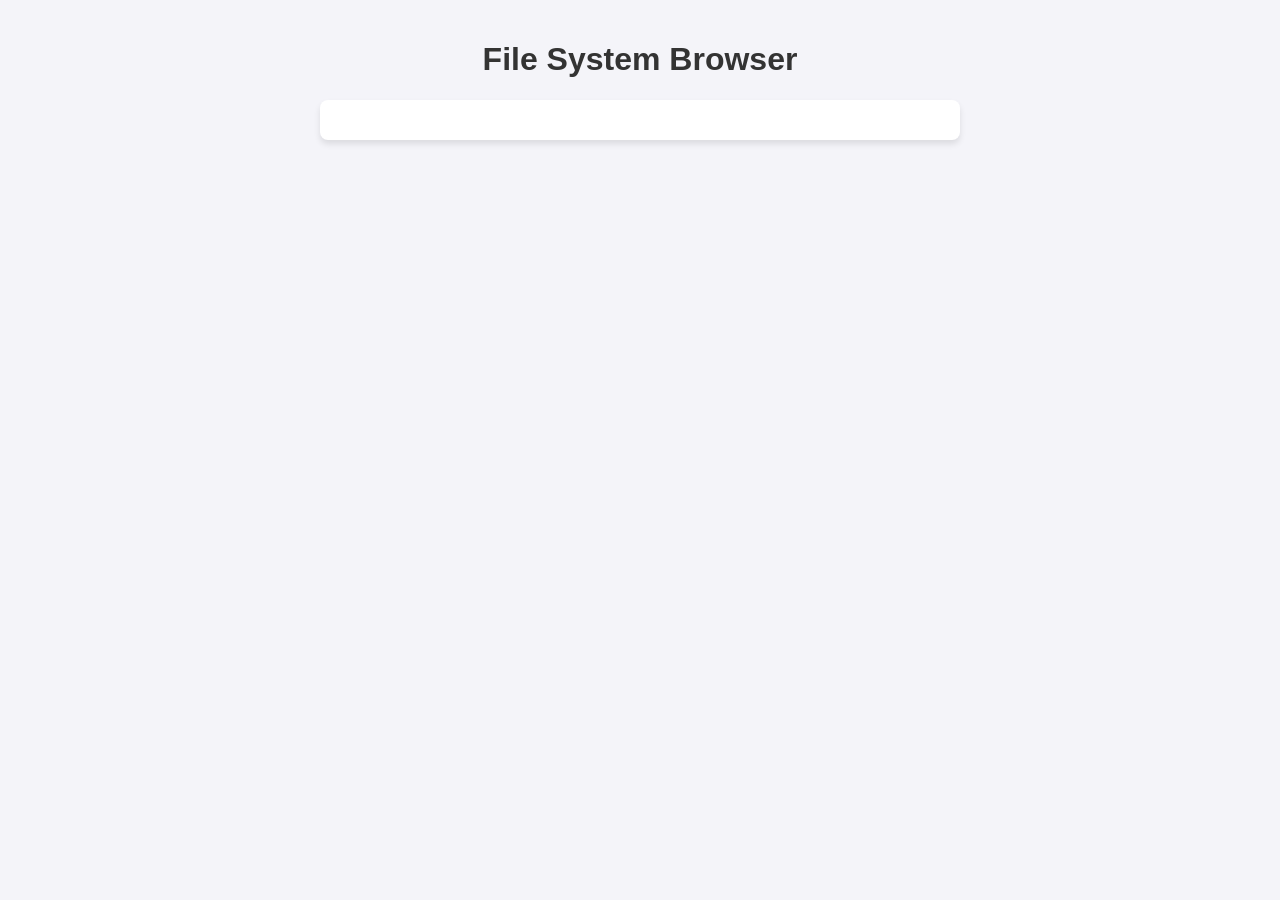
<file: testlabs/filesys/static/index.html>
<!DOCTYPE html>
<html lang="en">
<head>
    <meta charset="UTF-8">
    <meta name="viewport" content="width=device-width, initial-scale=1.0">
    <title>File System Browser</title>
    <!-- Подключаем Font Awesome для иконок -->
    <link rel="stylesheet" href="https://cdnjs.cloudflare.com/ajax/libs/font-awesome/6.0.0/css/all.min.css">
    <style>
        body {
            font-family: Arial, sans-serif;
            background-color: #f4f4f9;
            margin: 0;
            padding: 20px;
        }
        h1 {
            color: #333;
            text-align: center;
        }
        #file-system {
            max-width: 600px;
            margin: 0 auto;
            background: #fff;
            padding: 20px;
            border-radius: 8px;
            box-shadow: 0 4px 6px rgba(0, 0, 0, 0.1);
        }
        .file, .folder {
            padding: 10px;
            margin: 5px 0;
            border-radius: 4px;
            cursor: pointer;
            display: flex;
            align-items: center;
            transition: background-color 0.2s;
        }
        .folder {
            background-color: #e3f2fd;
        }
        .file {
            background-color: #f5f5f5;
        }
        .file:hover, .folder:hover {
            background-color: #ddd;
        }
        .icon {
            margin-right: 10px;
            font-size: 18px;
        }
        .folder .icon {
            color: #1976d2;
        }
        .file .icon {
            color: #4caf50;
        }
        .back-button {
            display: inline-block;
            margin-bottom: 20px;
            padding: 10px 15px;
            background-color: #1976d2;
            color: white;
            border: none;
            border-radius: 4px;
            cursor: pointer;
            font-size: 16px;
            transition: background-color 0.2s;
        }
        .back-button:hover {
            background-color: #1565c0;
        }
    </style>
</head>
<body>
    <h1>File System Browser</h1>
    <div id="file-system">
        <button class="back-button" onclick="goBack()" style="display: none;">
            <i class="fas fa-arrow-left"></i> Back
        </button>
        <div id="content"></div>
    </div>

    <script>
        const baseUrl = "http://localhost:8000/api/files";
        let currentPath = "";

        async function loadFiles(path = "") {
            currentPath = path;
            const response = await fetch(`${baseUrl}?path=${encodeURIComponent(path)}`);
            const data = await response.json();
            renderFiles(data);
        }

        function renderFiles(data) {
            const contentDiv = document.getElementById("content");
            const backButton = document.querySelector(".back-button");

            // Показываем кнопку "Назад", если мы не в корневой папке
            if (currentPath) {
                backButton.style.display = "inline-block";
            } else {
                backButton.style.display = "none";
            }

            // Очищаем содержимое
            contentDiv.innerHTML = "";

            // Отображаем файлы и папки
            data.items.forEach(item => {
                const div = document.createElement("div");
                div.className = item.type === "directory" ? "folder" : "file";
                div.innerHTML = `
                    <span class="icon">
                        <i class="fas ${item.type === "directory" ? "fa-folder" : "fa-file"}"></i>
                    </span>
                    <span>${item.name}</span>
                `;
                div.onclick = () => {
                    if (item.type === "directory") {
                        loadFiles(item.path);
                    } else {
                        alert(`File clicked: ${item.name}`);
                    }
                };
                contentDiv.appendChild(div);
            });
        }

        function goBack() {
            if (currentPath) {
                const newPath = currentPath.split("/").slice(0, -1).join("/");
                loadFiles(newPath);
            }
        }

        // Загружаем корневую директорию при загрузке страницы
        window.onload = () => loadFiles();
    </script>
</body>
</html>
</file>
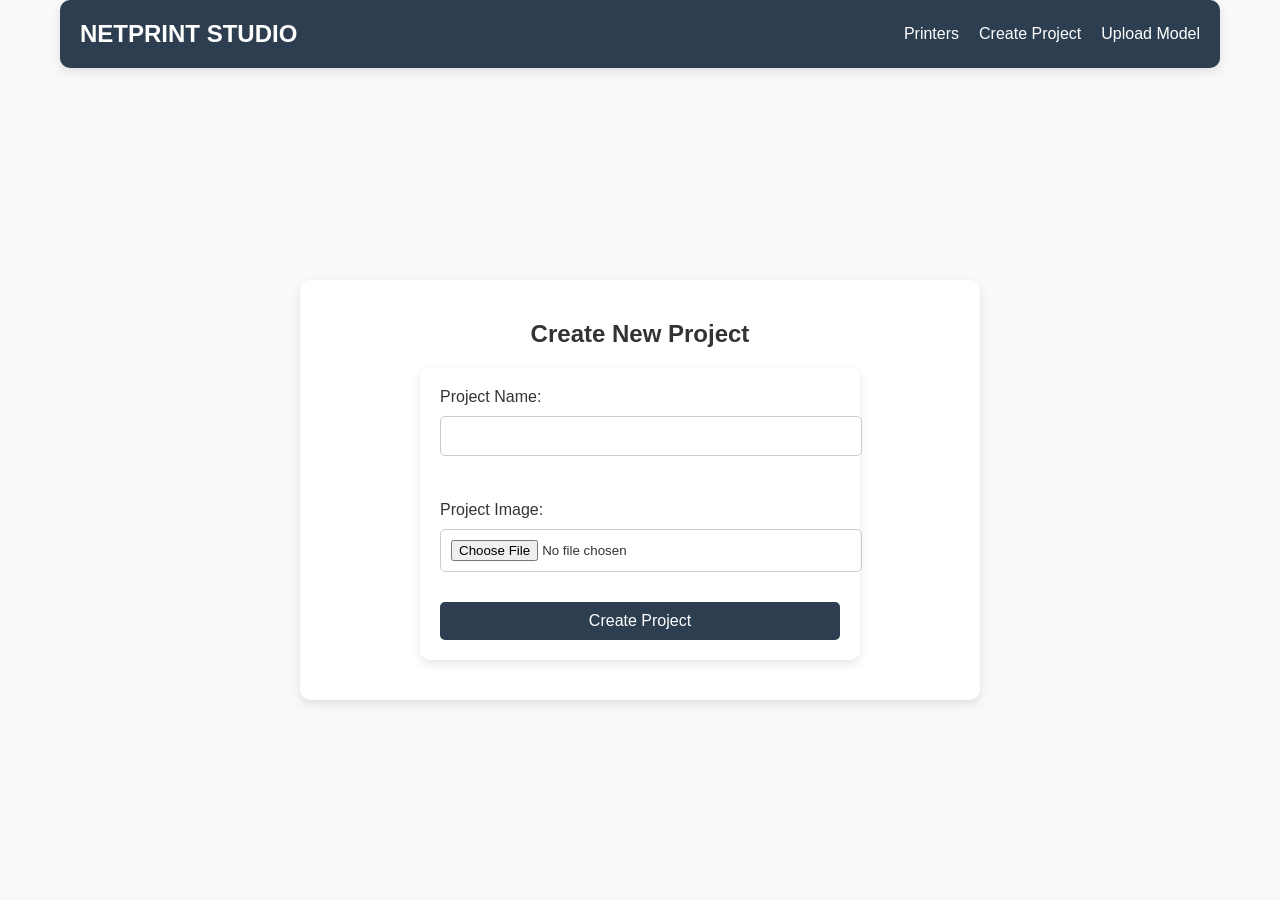
<file: front/create_project.html>
<!DOCTYPE html>
<html lang="en">
<head>
  <meta charset="UTF-8">
  <meta name="viewport" content="width=device-width, initial-scale=1.0">
  <title>Create Project</title>
  <link rel="stylesheet" href="styles/gallery_styles.css">
</head>
<body>
  <!-- Шапка сайта -->
  <header>
    <div class="logo">
      <h1><a href="/static/gallery.html">NetPrint Studio</a></h1>
    </div>
    <nav>
      <ul>
        <li><a href="/static/printers-manager.html">Printers</a></li>
        <li><a href="/static/create_project.html">Create Project</a></li>
        <li><a href="/static/upload.html">Upload Model</a></li>
      </ul>
    </nav>
  </header>

  <div class="container-proj">
    <!-- Форма для создания проекта -->
    <div class="create-project-form">
      <h2>Create New Project</h2>
      <form id="createProjectForm" enctype="multipart/form-data">
        <div class="form-group">
          <label for="projname">Project Name:</label>
          <input type="text" id="projname" name="projname" required>
        </div>
        <div class="form-group">
          <label for="pic">Project Image:</label>
          <input type="file" id="pic" name="pic" accept="image/*" required>
        </div>
        <button type="submit">Create Project</button>
      </form>
      <div id="responseMessage"></div>
    </div>
  </div>

  <script src="create_project.js"></script>
</body>
</html>
</file>
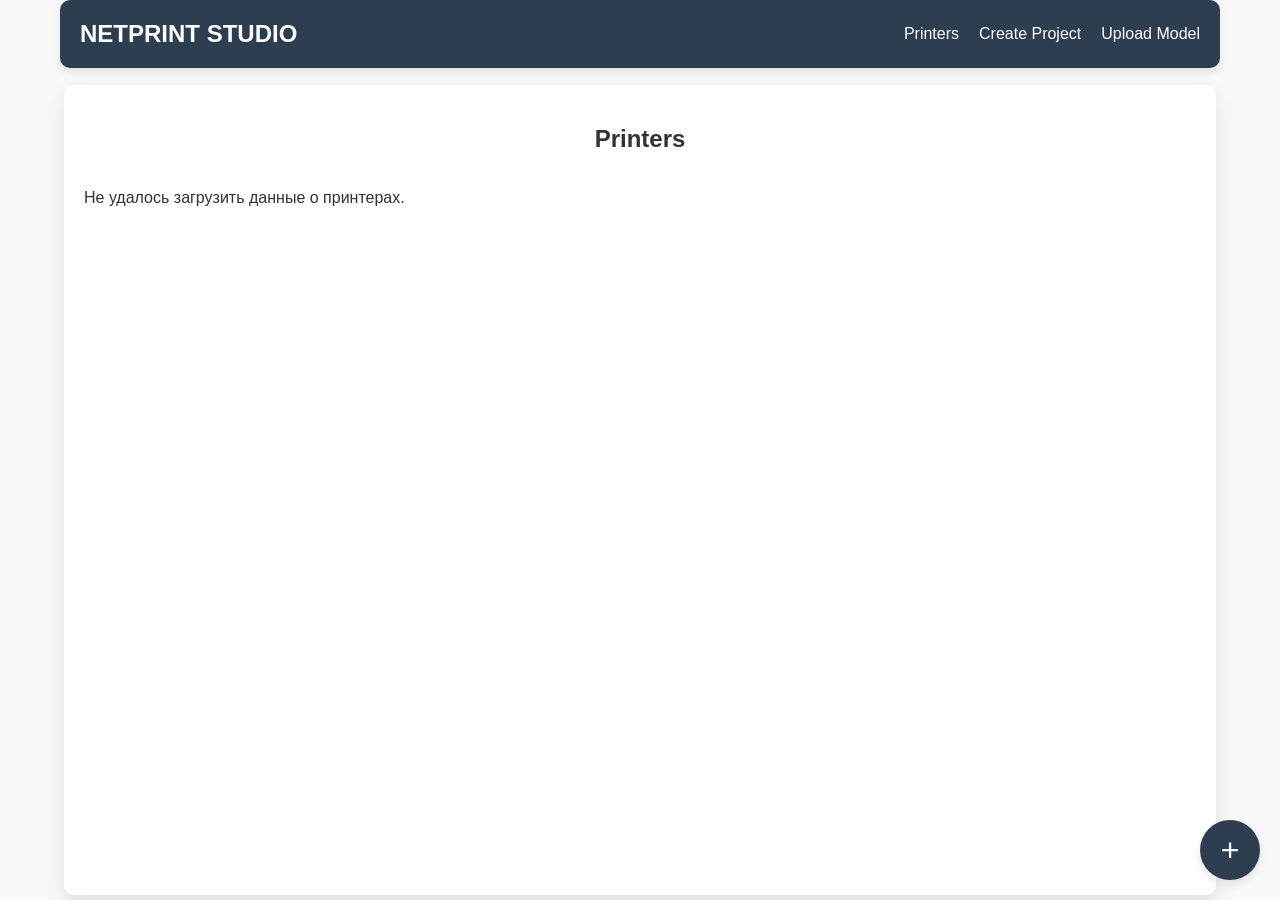
<file: front/printers-manager.html>
<!DOCTYPE html>
<html lang="en">
<head>
  <meta charset="UTF-8">
  <meta name="viewport" content="width=device-width, initial-scale=1.0">
  <title>Printer Manager</title>
  <link rel="stylesheet" href="styles/gallery_styles.css">
  <script defer src="printers.js"></script>
</head>
<body>
  <!-- Шапка сайта -->
  <header>
    <div class="logo">
      <h1><a href="/static/gallery.html">NetPrint Studio</a></h1>
    </div>
    <nav>
      <ul>
        <li><a href="/static/printers-manager.html">Printers</a></li>
        <li><a href="/static/create_project.html">Create Project</a></li>
        <li><a href="/static/upload.html">Upload Model</a></li>
      </ul>
    </nav>
  </header>

  <div class="container">
    <!-- Секция принтеров -->
    <div class="models-gallery">
      <h2>Printers</h2>
      <div class="gallery" id="printer-gallery">
        <!-- Карточки принтеров будут добавлены здесь -->
      </div>
    </div>
  </div>

  <!-- Кнопка для открытия формы -->
  <button id="open-form-btn" class="open-form-btn">+</button>

  <!-- Форма добавления принтера -->
  <div id="printer-form-container" class="form-container">
    <form id="printer-form">
      <label for="name">Printer Name:</label>
      <input type="text" id="name" name="name" required>

      <label for="addr">Printer Address:</label>
      <input type="text" id="addr" name="addr" required>

      <label for="clustername">Cluster Name:</label>
      <input type="text" id="clustername" name="clustername" required>

      <button type="submit">Add Printer</button>
      <button type="button" id="close-form-btn">Close</button>
    </form>
  </div>
</body>
</html>
</file>
<file: front/styles/gallery_styles.css>
/* Общий стиль страницы */
body {
  font-family: 'Segoe UI', Tahoma, Geneva, Verdana, sans-serif;
  margin: 0;
  padding: 0;
  background-color: #f9f9f9; /* Светлый фон */
  color: #333; /* Темный текст */
  display: flex;
  justify-content: center;
  align-items: center;
  height: 100vh;
  overflow: hidden;
  flex-direction: column;
}

/* Шапка */
header {
  width: 87.5%; /* Уменьшаем ширину шапки до 80% */
  border-radius: 10px;
  max-width: 1500px; /* Максимальная ширина шапки */
  background-color: #2c3e50; /* Темный фон */
  color: white;
  display: flex;
  justify-content: space-between;
  align-items: center;
  padding: 20px;
  box-shadow: 0 4px 10px rgba(0, 0, 0, 0.1);
  position: absolute;
  top: 0;
  left: 50%; /* Центрируем шапку по горизонтали */
  transform: translateX(-50%); /* Подтягиваем шапку влево, чтобы она была по центру */
}

/* Логотип */
header .logo h1 {
  text-decoration: none;
  color: white;
  margin: 0;
  font-size: 1.5rem;
  font-weight: bold;
  text-transform: uppercase;
}

header .logo h1 a {
  text-decoration: none;
  color: white;
}

/* Навигация */
header nav ul {
  list-style: none;
  padding: 0;
  margin: 0;
  display: flex;
  gap: 20px;
}

header nav ul li {
  margin: 0;
}

header nav ul li a {
  text-decoration: none;
  color: white;
  font-size: 1rem;
  font-weight: 500;
  transition: color 0.3s ease;
}

header nav ul li a:hover {
  color: #1abc9c;
}

/* Основной контейнер */
.container {
  display: flex;
  height: 90%;
  width: 90%;
  box-shadow: 0 10px 20px rgba(0, 0, 0, 0.1);
  border-radius: 10px;
  overflow: hidden;
  margin-top: 80px; /* Отступ от шапки */
}

/* Секция проектов */
.projects-list {
  flex: 0 0 25%; /* Фиксированная ширина для списка проектов */
  background-color: #2c3e50; /* Темный фон */
  color: white;
  padding: 20px;
  overflow-y: auto;
}

.projects-list h2 {
  text-align: center;
  margin-bottom: 20px;
}

.projects-list ul {
  list-style: none;
  padding: 0;
  margin: 0;
}

.projects-list li {
  padding: 10px;
  margin-bottom: 10px;
  background-color: #34495e; /* Темно-серый для пунктов списка */
  border-radius: 5px;
  cursor: pointer;
  transition: background 0.3s ease;
}

.projects-list li:hover {
  background-color: #1abc9c; /* Зеленый при наведении */
}

.projects-list li:active {
  background-color: #16a085; /* Темно-зеленый при клике */
}

/* Секция галереи моделей */
.models-gallery {
  flex: 1; /* Галерея занимает оставшееся пространство */
  background-color: #ffffff; /* Белый фон */
  padding: 20px;
  display: flex;
  flex-direction: column;
  overflow-y: auto;
}

.models-gallery h2 {
  text-align: center;
  margin-bottom: 20px;
}

/* Галерея */
.gallery {
  display: flex;
  flex-wrap: wrap;
  gap: 20px;
  justify-content: flex-start;
}

/* Карточки моделей */
.gallery-item {
  background-color: #f1f1f1; /* Светло-серый фон */
  padding: 15px;
  border-radius: 8px;
  transition: transform 0.3s ease, box-shadow 0.3s ease;
  width: 250px;
  cursor: pointer;
  box-shadow: 0 4px 10px rgba(0, 0, 0, 0.1);
  display: flex;
  flex-direction: column;
  align-items: center;
  text-align: center;
}

.gallery-item:hover {
  transform: translateY(-5px);
  box-shadow: 0 8px 15px rgba(0, 0, 0, 0.2);
}

.gallery-item img {
  width: 100%;
  height: 150px;
  object-fit: cover;
  border-radius: 5px;
  margin-bottom: 10px;
}

.gallery-item h3 {
  font-size: 1.2rem;
  color: #333;
  margin: 5px 0;
}

.gallery-item p {
  font-size: 0.9rem;
  color: #666;
  margin: 5px 0;
}
/* Карточки принтеров */
.gallery-item a.printer-link {
  display: inline-block;
  margin-top: 10px;
  padding: 10px 15px;
  background-color: #2c3e50;
  color: white;
  text-decoration: none;
  border-radius: 5px;
  transition: background-color 0.3s ease;
}

.gallery-item a.printer-link:hover {
  background-color: #1abc9c;
}


/* Основной контейнер */
.container-proj {
  display: flex;
  justify-content: center; /* Центрирует форму по горизонтали */
  align-items: center; /* Центрирует форму по вертикали */
  height: 100vh; /* Занимает всю высоту экрана */
  width: 100%; /* Занимает всю ширину */
  margin-top: 80px; /* Отступ от шапки */
}

/* Дополнительные стили для формы создания проекта */
.create-project-form {
  width: 50%;
  padding: 20px;
  background-color: #ffffff;
  box-shadow: 0 4px 10px rgba(0, 0, 0, 0.1);
  border-radius: 10px;
  text-align: center;
  display: flex;
  flex-direction: column;
  align-items: center; /* Центрирует элементы внутри формы */
}

/* Оставшиеся стили для формы */
.create-project-form h2 {
  font-size: 1.5rem;
  color: #333;
  margin-bottom: 20px;
}

.create-project-form .form-group {
  margin-bottom: 15px;
  text-align: left;
}

.create-project-form label {
  display: block;
  font-size: 1rem;
  color: #333;
}

.create-project-form input[type="text"],
.create-project-form input[type="file"] {
  width: 100%;
  padding: 10px;
  margin-top: 5px;
  border: 1px solid #ccc;
  border-radius: 5px;
}

.create-project-form button {
  padding: 10px 15px;
  background-color: #2c3e50;
  color: white;
  border: none;
  border-radius: 5px;
  cursor: pointer;
  font-size: 1rem;
}

.create-project-form button:hover {
  background-color: #1abc9c;
}

#responseMessage {
  margin-top: 20px;
  font-size: 1.2rem;
  color: #e74c3c;
}
/* Форма добавления принтера */
.form-container {
  display: none;
  position: fixed;
  top: 0;
  left: 50%;
  transform: translateX(-50%);
  width: 100%;
  height: 100%;
  background: rgba(0, 0, 0, 0.5);
  justify-content: center;
  align-items: center;
  z-index: 1000;
}

/* Внутренняя форма */
form {
  width: 400px;
  padding: 20px;
  background-color: #ffffff;
  box-shadow: 0 4px 10px rgba(0, 0, 0, 0.1);
  border-radius: 10px;
  display: flex;
  flex-direction: column;
  gap: 15px;
}

/* Заголовок формы */
form h2 {
  text-align: center;
  font-size: 1.5rem;
  color: #333;
  margin-bottom: 20px;
}

/* Стили для input-ов */
form label {
  font-size: 1rem;
  color: #333;
  margin-bottom: 5px;
}

form input[type="text"] {
  width: 90%;
  padding: 10px 15px;
  margin-bottom: 15px;
  border: 1px solid #ccc;
  border-radius: 5px;
  font-size: 1rem;
  color: #333;
}

form input[type="text"]:focus {
  border-color: #2c3e50; /* Фокусировка на поле */
  outline: none;
}

form button {
  padding: 10px 15px;
  background-color: #2c3e50;
  color: white;
  border: none;
  border-radius: 5px;
  font-size: 1rem;
  cursor: pointer;
  transition: background-color 0.3s ease;
}

form button[type="button"] {
  background-color: #e74c3c; /* Красный цвет для кнопки закрытия */
}

form button:hover {
  background-color: #1abc9c;
}

/* Кнопка закрытия формы */
#close-form-btn {
  background-color: #e74c3c;
  padding: 10px 15px;
  color: white;
  border: none;
  border-radius: 5px;
  cursor: pointer;
  transition: background-color 0.3s ease;
}

#close-form-btn:hover {
  background-color: #c0392b;
}

/* Стили для ошибок (если нужно будет показывать ошибку) */
.error-message {
  color: #e74c3c;
  font-size: 1rem;
  margin-top: 10px;
  text-align: center;
}

.open-form-btn {
  position: fixed; /* Фиксируем кнопку внизу справа */
  bottom: 20px; /* Отступ от нижнего края */
  right: 20px; /* Отступ от правого края */
  width: 60px; /* Ширина кнопки */
  height: 60px; /* Высота кнопки */
  background-color: #2c3e50; /* Темный фон кнопки */
  color: white; /* Белый цвет текста */
  border-radius: 50%; /* Сделать кнопку круглой */
  font-size: 2rem; /* Увеличиваем размер шрифта */
  display: flex;
  justify-content: center; /* Центрируем текст по горизонтали */
  align-items: center; /* Центрируем текст по вертикали */
  border: none; /* Убираем рамку */
  box-shadow: 0 4px 10px rgba(0, 0, 0, 0.1); /* Добавляем тень */
  cursor: pointer;
  transition: background-color 0.3s ease, transform 0.3s ease;
}

.open-form-btn:hover {
  background-color: #1abc9c; /* Цвет при наведении */
  transform: scale(1.1); /* Увеличиваем кнопку при наведении */
}

.open-form-btn:focus {
  outline: none; /* Убираем рамку при фокусе */
}
</file>
